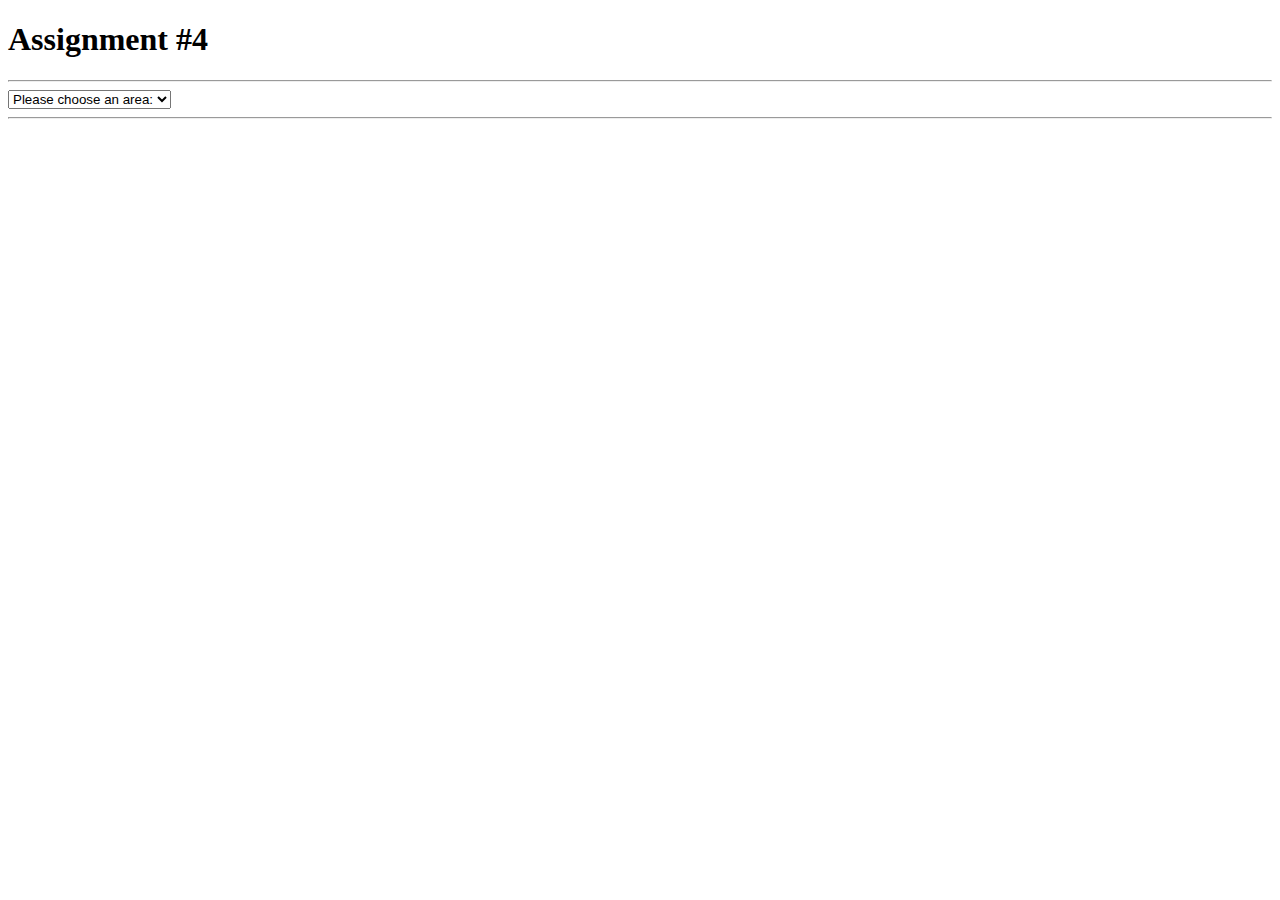
<file: index.html>
<!DOCTYPE html>

<html>
<head>
    <title>Assignment #4 - Liz Brown</title>
    <link rel="stylesheet" type="text/css" href="styles/Assignment4.css" />
    <script src="js/Assignment4.js"></script>
</head>

<body onload="GoDark()">
    
<section id="main" class="main">
    <h1>Assignment #4</h1>
    <hr>
    <select onchange="OptionChange()" id="options">
        <option>Please choose an area:</option>
        <option>Show Area 1</option>
        <option>Show Area 2</option>
    </select>
    <hr>
</section>
<section id="area1" class="area1">
    <h2>TRAPPIST-1 Overview
    <img src="images/solarsystem.jpg" id="solarsystem"></h2>
    <p>On February 22, 2017, NASA released a press statement regarding new exoplanet discovery, now known as TRAPPIST-1, made possible by NASA's Spitzer Space Telescope. Located about 40 light years away and in the constellation of Aquarius, the new discovery consists of seven Earth-sized planets circling a star. Of those seven, three are located within the habitable zone and may offer a great chance at answering the question: "Are we alone?"</p>
    <p>Source: https://exoplanets.nasa.gov/news/1419/nasa-telescope-reveals-largest-batch-of-earth-size-habitable-zone-planets-around-single-star/#.WLx-mzB_2fk.link</p>
    <br>
    <footer>
        Liz Brown - brown.elizabeth.b@gmail.com
    </footer>
</section>
<section id="area2" class="area2">
    <h2>TRAPPIST-1 - Interesting Facts
    <img src="images/solarsystem.jpg" id="solarsystem"></h2>
   <ul>
    <li>NASA's Hubble Space Telescope has initiated screening of four of the planets.</li>
    <li>The planets appear to be tidally locked (each planet side is either perpetually night or day_.</li>
    <li>NASA scientists believe that the planets are rocky in nature, due to the lack of a hydrogen-dominated atmosphere.</li>
   </ul>
   <p>Source: https://exoplanets.nasa.gov/news/1419/nasa-telescope-reveals-largest-batch-of-earth-size-habitable-zone-planets-around-single-star/#.WLx-mzB_2fk.link</p>
    <br>
     <footer class="footer2">
        Liz Brown - brown.elizabeth.b@gmail.com
    </footer>
</section>
</body>
</html>
</file>
<file: styles/Assignment4.css>
.area1 {width: 600px; position: absolute; background-color: #C71585;}
.area2 {width: 600px; position: absolute; background-color: #8A2BE2;}
h2 {text-align: center;}
footer {text-align: center;}
</file>
